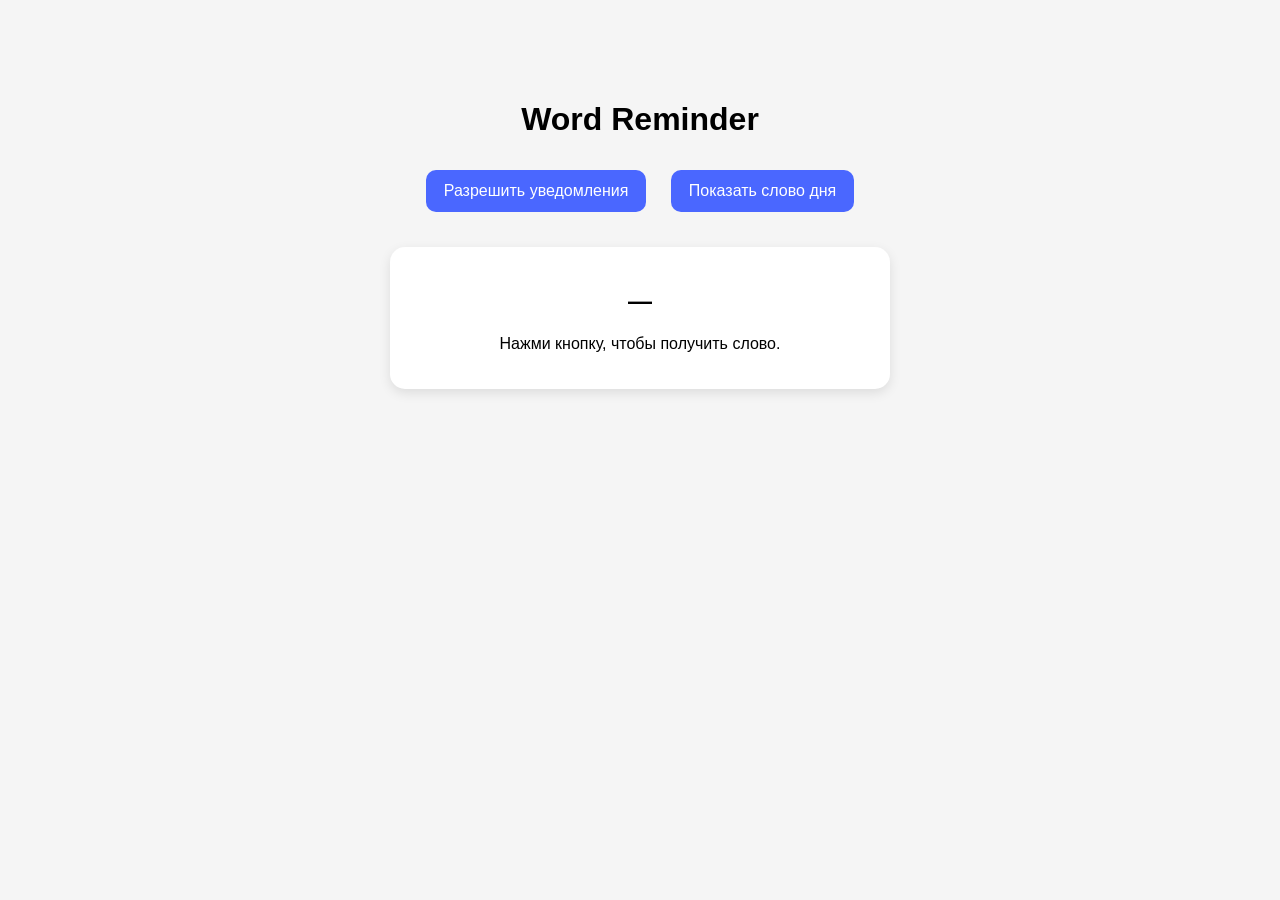
<file: dictionary app/index.html.html>
<!DOCTYPE html>
<html lang="ru">
<head>
  <meta charset="UTF-8" />
  <meta name="viewport" content="width=device-width, initial-scale=1.0" />
  <title>Word Reminder</title>
  <link rel="stylesheet" href="style.css" />
</head>
<body>
  <div class="container">
    <h1>Word Reminder</h1>

    <button id="allowBtn">Разрешить уведомления</button>
    <button id="wordBtn">Показать слово дня</button>

    <div id="card" class="card">
      <h2 id="word">—</h2>
      <p id="definition">Нажми кнопку, чтобы получить слово.</p>
    </div>
  </div>

  <script src="app.js"></script>
</body>
</html>
</file>
<file: dictionary app/style.css>
body {
  font-family: Arial, sans-serif;
  background: #f5f5f5;
  margin: 0;
  padding: 0;
}

.container {
  max-width: 500px;
  margin: 60px auto;
  padding: 20px;
  text-align: center;
}

button {
  margin: 10px;
  padding: 12px 18px;
  border: none;
  border-radius: 10px;
  cursor: pointer;
  background: #4a67ff;
  color: white;
  font-size: 16px;
}

.card {
  margin-top: 25px;
  padding: 20px;
  background: white;
  border-radius: 15px;
  box-shadow: 0 4px 12px rgba(0,0,0,0.1);
}
</file>
